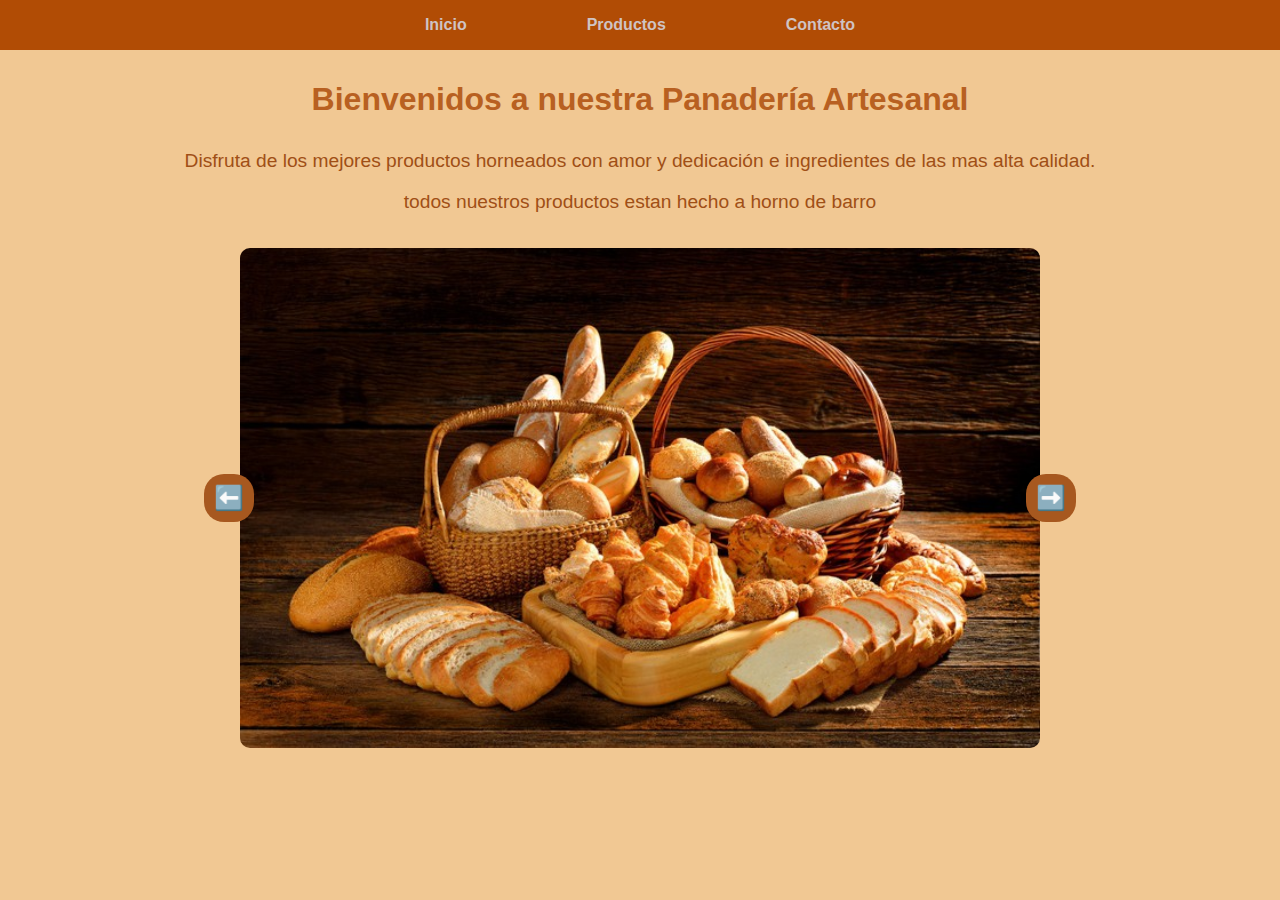
<file: index.html>
<!DOCTYPE html>
<html lang="es">
<head>
    <meta charset="UTF-8">
    <meta name="viewport" content="width=device-width, initial-scale=1.0">
    <title>Panaderia Artesanal</title>
    <link rel="stylesheet" href="css/styles.css">
</head>
<body>
    <header>
        <nav class="nav-bar">
            <a href="index.html">Inicio</a>
            <a href="articulo.html">Productos</a>
            <a href="contacto.html">Contacto</a>
        </nav>
    </header>

    <main>
        <h1>Bienvenidos a nuestra Panadería Artesanal</h1>
        <p class= "descripcion">Disfruta de los mejores productos horneados con amor y dedicación e ingredientes de las mas alta calidad.</p>
        <p class="descripcion">todos nuestros productos estan hecho a horno de barro</p>
        <!-- Carrusel -->
        <div class="carousel">
            <button id="prev" onclick="prevImage()">⬅️</button>
            <img id="carouselImage"  alt="Producto artesanal" style="display: block;">
            <button id="next" onclick="nextImage()">➡️</button>
        </div>
    </main>

    <script src="js/carousel.js"></script>
</body>
</html>
</file>
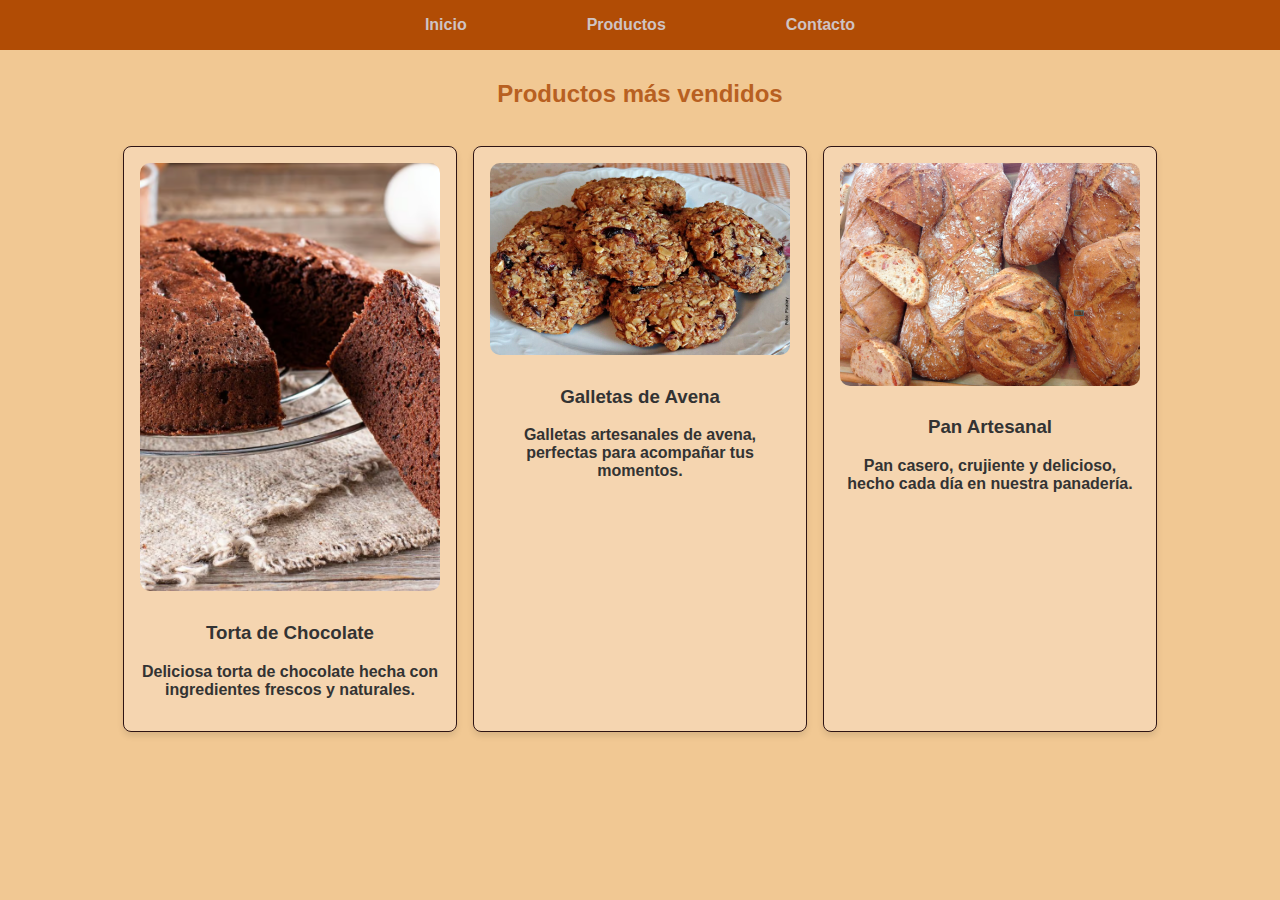
<file: articulo.html>
<!DOCTYPE html>
<html lang="es">
<head>
    <meta charset="UTF-8">
    <meta name="viewport" content="width=device-width, initial-scale=1.0">
    <title>Productos Artesanales</title>
    <link rel="stylesheet" href="css/styles.css">
</head>
<body>
    <header>
        <nav class="nav-bar">
            <a href="index.html">Inicio</a>
            <a href="articulo.html">Productos</a>
            <a href="contacto.html">Contacto</a>
        </nav>
    </header>

    <main>
        <h2>Productos más vendidos</h2>
        <div class="productos">
            <div class="producto">
                <img src="images/torta1.jpg" alt="Torta de Chocolate">
                <h3>Torta de Chocolate</h3>
                <p>Deliciosa torta de chocolate hecha con ingredientes frescos y naturales.</p>
            </div>
            <div class="producto">
                <img src="images/galleta1.jpg" alt="Galletas de Avena">
                <h3>Galletas de Avena</h3>
                <p>Galletas artesanales de avena, perfectas para acompañar tus momentos.</p>
            </div>
            <div class="producto">
                <img src="images/pan1.jpg" alt="Pan Artesanal">
                <h3>Pan Artesanal</h3>
                <p>Pan casero, crujiente y delicioso, hecho cada día en nuestra panadería.</p>
            </div>
        </div>
    </main>
</body>
</html>
</file>
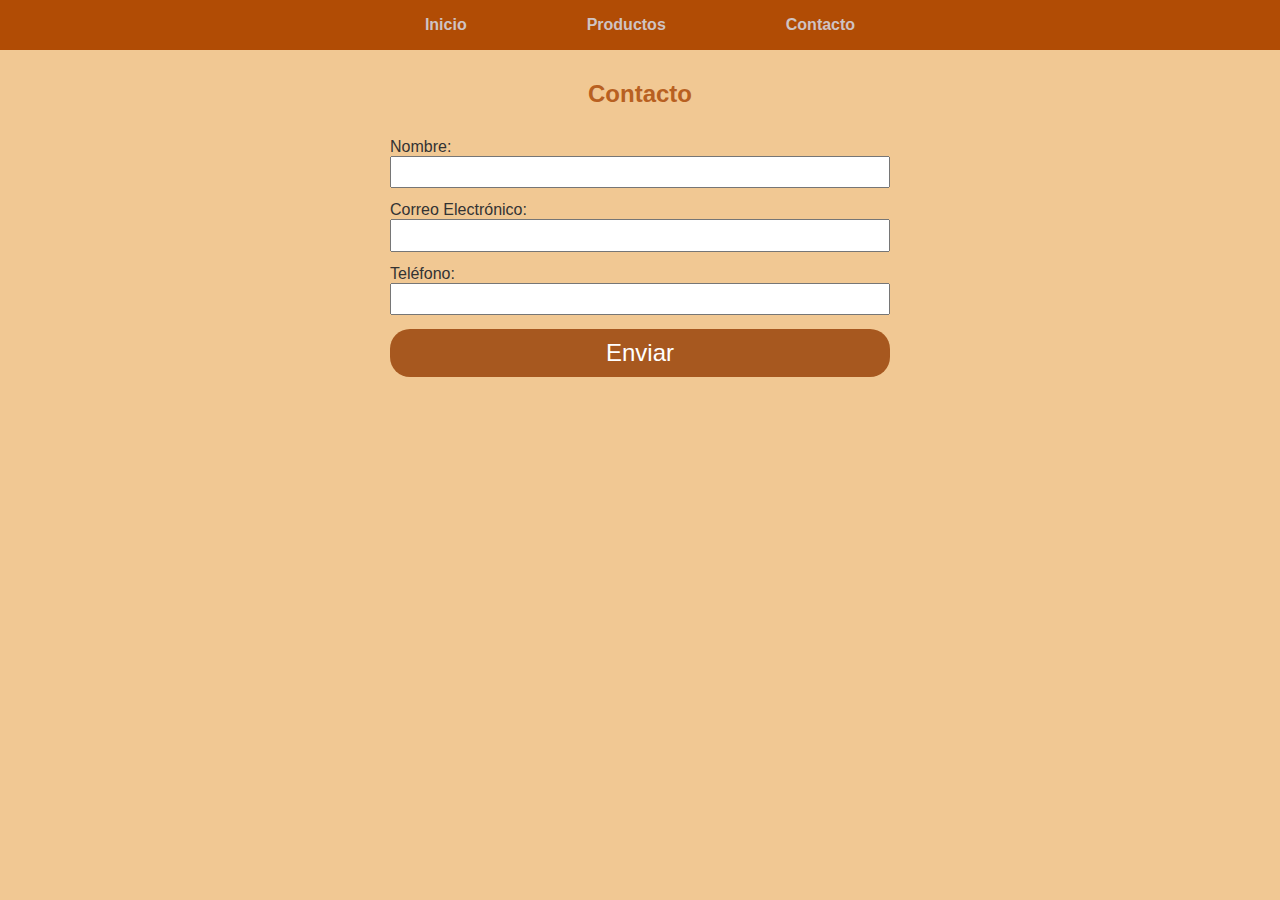
<file: contacto.html>
<!DOCTYPE html>
<html lang="es">
<head>
    <meta charset="UTF-8">
    <meta name="viewport" content="width=device-width, initial-scale=1.0">
    <title>Contacto</title>
    <link rel="stylesheet" href="css/styles.css">
</head>
<body>
    <header>
        <nav class="nav-bar">
            <a href="index.html">Inicio</a>
            <a href="articulo.html">Productos</a>
            <a href="contacto.html">Contacto</a>
        </nav>
    </header>

    <main>
        <h2>Contacto</h2>
        <form id="contactForm">
            <label for="nombre">Nombre:</label>
            <input type="text" id="nombre" required maxlength="50">
            
            <label for="email">Correo Electrónico:</label>
            <input type="email" id="email" required pattern="[^@ \t\r\n]+@[^@ \t\r\n]+\.[^@ \t\r\n]+">

            <label for="telefono">Teléfono:</label>
            <input type="tel" id="telefono" required pattern="[0-9]{10}" maxlength="10">
            
            <button type="button" onclick="validateForm()">Enviar</button>
            
        </form>
        
        <div id="mensaje"></div>
    </main>

    <script src="js/validaciones.js"></script>
</body>
</html>
</file>
<file: css/styles.css>
body {
    font-family: Arial, sans-serif;
    margin: 0;
    padding: 0;
    background-color: #f0c58df1;
    color: #333;
}

.nav-bar {
    display: flex;
    justify-content: center;
    background-color: #b14c05;
    padding: 1em;
    
}

.nav-bar a {
    color: #cfc3c3;
    padding: 0 60px;
    text-decoration: none;
    font-weight: bold;
}

h1, h2 {
    text-align: center;
    padding: 10px;
    color: #b86021;
}

.carousel {
    display: flex;
    align-items: center;
    justify-content: center;
    gap: 10px;
    padding: 1em;
    position: relative;
    margin: 0 auto; /* Centra el carrusel */
    max-width: 800px; 
}

.carousel img {
    width: 850px; /* fijo para todas las imagenes del carrusel */
    height: 500px; /*  fijo para todas las imagenes del carrusel */
    object-fit: cover; 
    border-radius: 10px;
}

button {
    background-color: #a7581f;
    color: #fff;
    border: none;
    padding: 10px;
    cursor: pointer;
    font-size: 1.5em;
    border-radius: 20px;
}

button:hover {
    background-color: #975317;
}

button#prev, button#next {
    position: absolute;
    top: 50%;
    transform: translateY(-50%);
}

button#prev {
    left: -20px; 
}

button#next {
    right: -20px; 
}

.productos {
    display: flex;
    justify-content: center;
    flex-wrap: wrap;
    gap: 1em;
    padding: 0.5em;
}

.producto {
    flex: 1 1 300px; 
    max-width: 300px;
    text-align: center;
    background-color: #f5d6b3e5;
    border: 1px solid #2e1414;
    padding: 1em;
    border-radius: 8px;
    box-shadow: 0 4px 6px rgba(0, 0, 0, 0.1);
    transition: transform 0.3s ease;
}

.producto:hover {
    transform: scale(1.05);
}

.producto img {
    width: 100%;
    height: auto;
    border-radius: 10px;
    margin-bottom: 0.5em;
}

.descripcion {
    text-align: center; 
    color: #a04f16; 
    font-size: 1.2em; 
    margin: 1em 0; /* Espaciado vertical */
}


.producto p {
    font-weight: bold;
    margin-top: 0.5em;
}

form {
    display: flex;
    flex-direction: column;
    max-width: 500px;
    margin: auto;
}

.confirmacion-mensaje {
    background-color: #d4edda; 
    color: #155724; 
    border: 1px solid #c3e6cb; 
    border-radius: 5px;
    padding: 10px;
    margin-top: 20px; 
    text-align: center; 
}

input {
    padding: 0.5em;
    margin-bottom: 1em;
}
</file>
